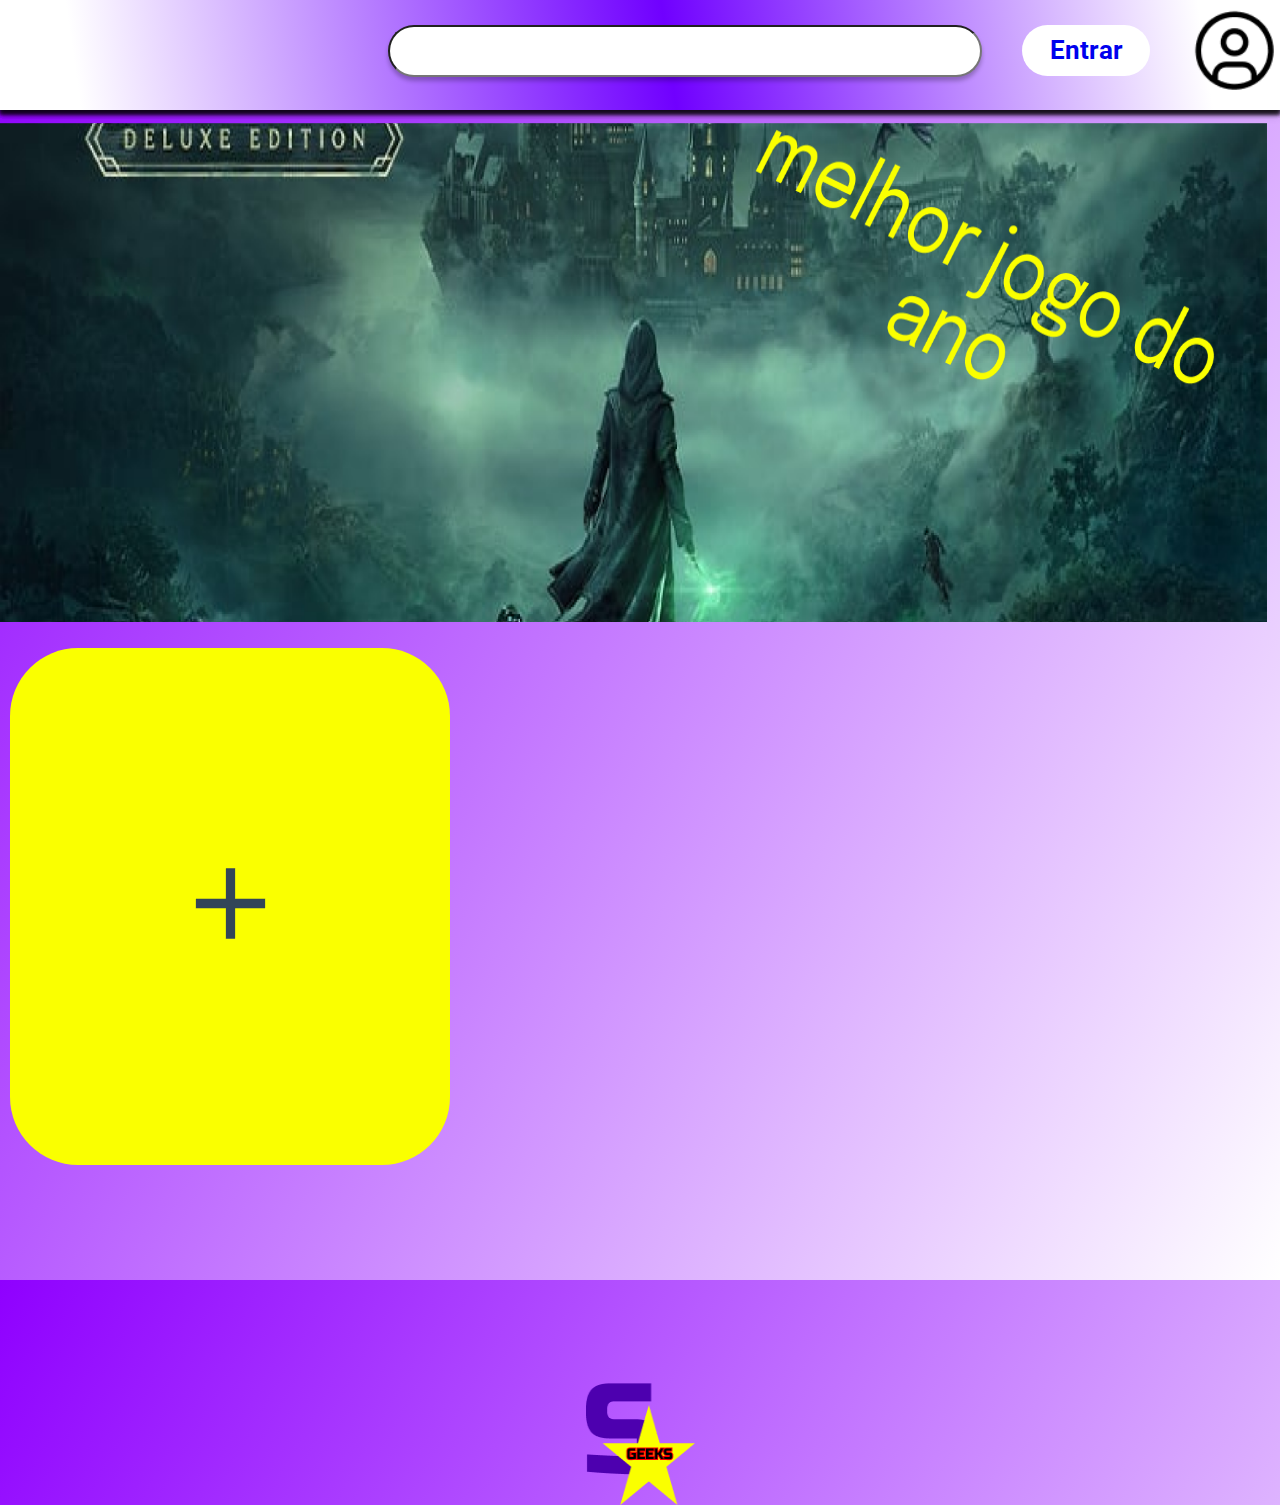
<file: index.html>
<!DOCTYPE html>
<html lang="pt-bt">
<head>
    <meta charset="UTF-8">
    <meta http-equiv="X-UA-Compatible" content="IE=edge">
    <meta name="viewport" content="width=device-width, initial-scale=1.0">
    <title>Document</title>
    <link rel="stylesheet" href="https://cdn.jsdelivr.net/npm/bootstrap-icons@1.10.3/font/bootstrap-icons.css">
    <link rel="preconnect" href="https://fonts.googleapis.com">
    <link rel="preconnect" href="https://fonts.gstatic.com" crossorigin>
    <link href="https://fonts.googleapis.com/css2?family=Roboto:wght@100&display=swap" rel="stylesheet">
    <link rel="stylesheet" media="screen and (min-width: 600px)" href="estilo_pc.css">
    <link rel="stylesheet" media="screen and (max-width: 560px)" href="estilo_cell.css">

</head>
<body>
    <div class="container">
        <div class="container2">
            
            <div class="acc"><img src="Rectangle 6.png" alt=""></div>
            <header class="bara_superior">
                <div class=""><input class="bara_de_pesquisa" type="search"></div>
                <div class="botaoentrar"><a class="bot-sub" href="log-in.html">Entrar</a></div>
                <a href="log-in.html "><img class="avatarpc" src="avataricon.png" alt=""></a>
            </header>
            <div class="retangulo7"><div class="add_fill"><a href="uploader de produto.html"><img src="add_fill.png" alt=""></a></div></div>
        </div>
        
        
        <div class="logocentro"><img src="logo ev.png" alt=""></div>
    </div>
    
    
    

</body>
</html>
</file>
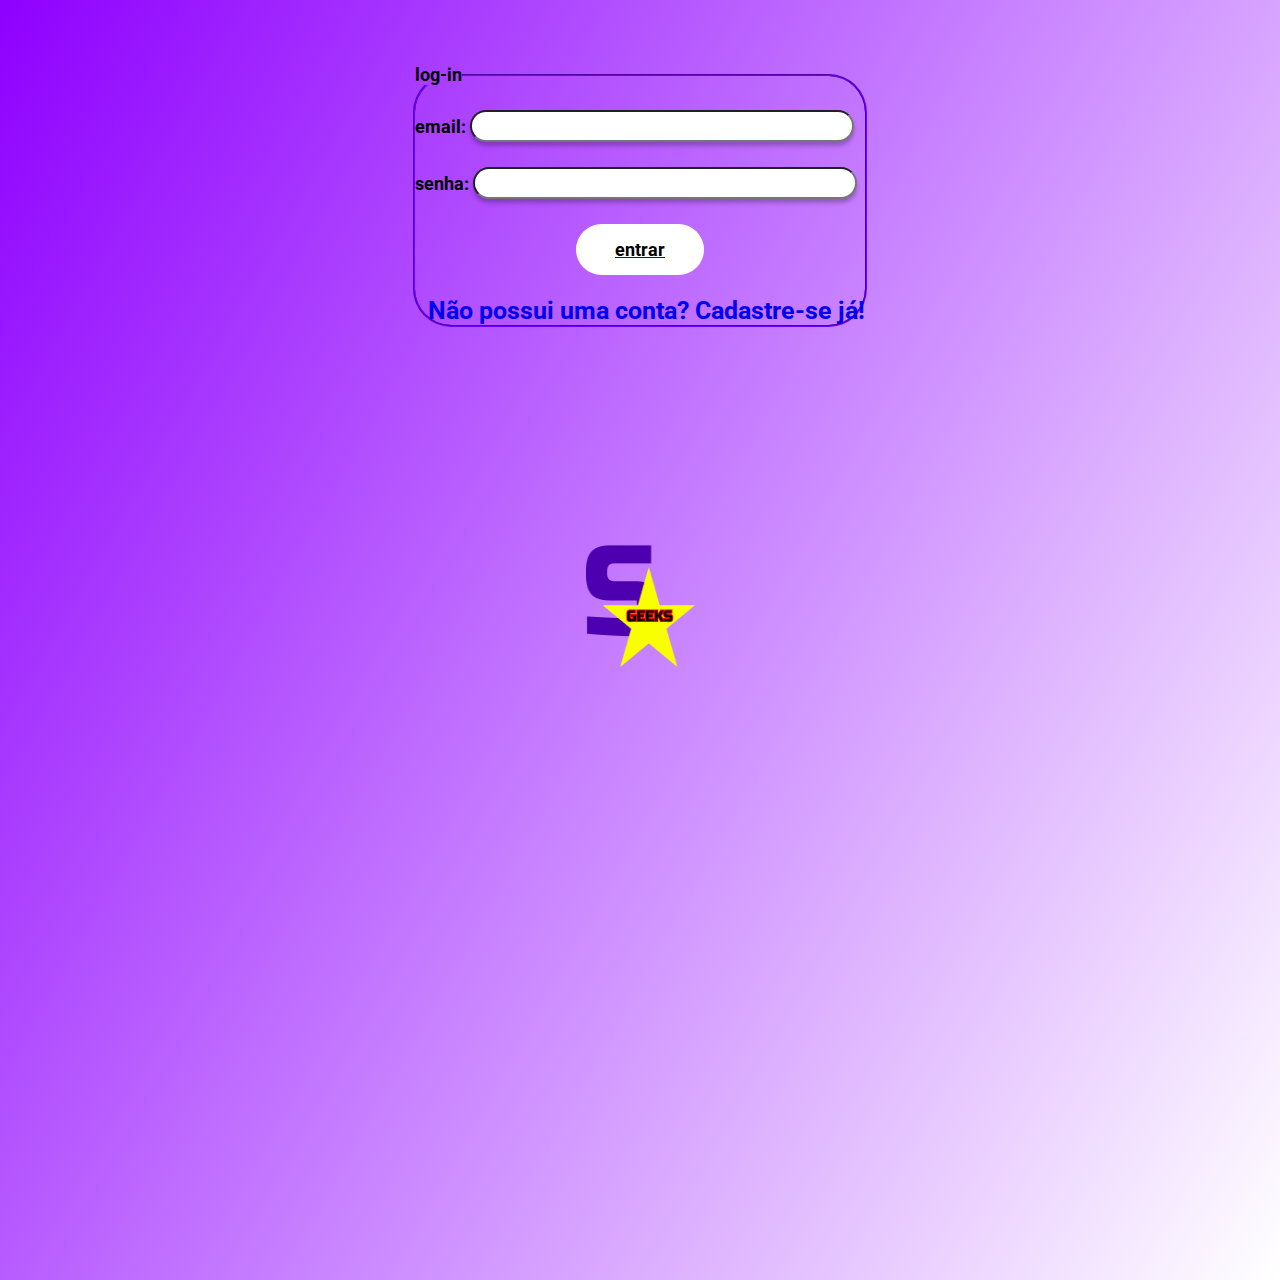
<file: log-in.html>
<!DOCTYPE html>
<html lang="pt-bt">
<head>
    <meta charset="UTF-8">
    <meta http-equiv="X-UA-Compatible" content="IE=edge">
    <meta name="viewport" content="width=device-width, initial-scale=1.0">
    <title>Document</title>
    <link rel="stylesheet" media="screen and (min-width: 900px)" href="estilo_pc.css">
    <link rel="stylesheet" media="screen and (max-width: 768px)" href="estilo_cell.css">
    <link rel="stylesheet" href="estilo.css">
    <link rel="stylesheet" href="https://cdn.jsdelivr.net/npm/bootstrap-icons@1.10.3/font/bootstrap-icons.css">
    <link rel="preconnect" href="https://fonts.googleapis.com">
    <link rel="preconnect" href="https://fonts.gstatic.com" crossorigin>
    <link href="https://fonts.googleapis.com/css2?family=Roboto:wght@100&display=swap" rel="stylesheet">

</head>
<body>
    <div class="logsin-in">
        <fieldset class="sislogsingin">
            <legend>log-in</legend>
            <label for="ilogin">email:</label>
            <input class="inputtexto" type="email" id="ilogin" name="emname">
            <br>
            
            <label for="isenha">senha:</label>
            <input class="inputtexto" type="password" id="isenha" name="emname">
            <br>
            
            <a href="index.html"><div class="botaoentrar"><input class="bot-sub" type="submit" value="entrar"></div></a>
            <br>
            <a class="linktop" href="sing-in.html">Não possui uma conta? Cadastre-se já!</a>
            
            
            
        </fieldset>

    </div>
    <div class="logocentro"><img src="logo ev.png" alt=""></div>
</body>
</html>
</file>
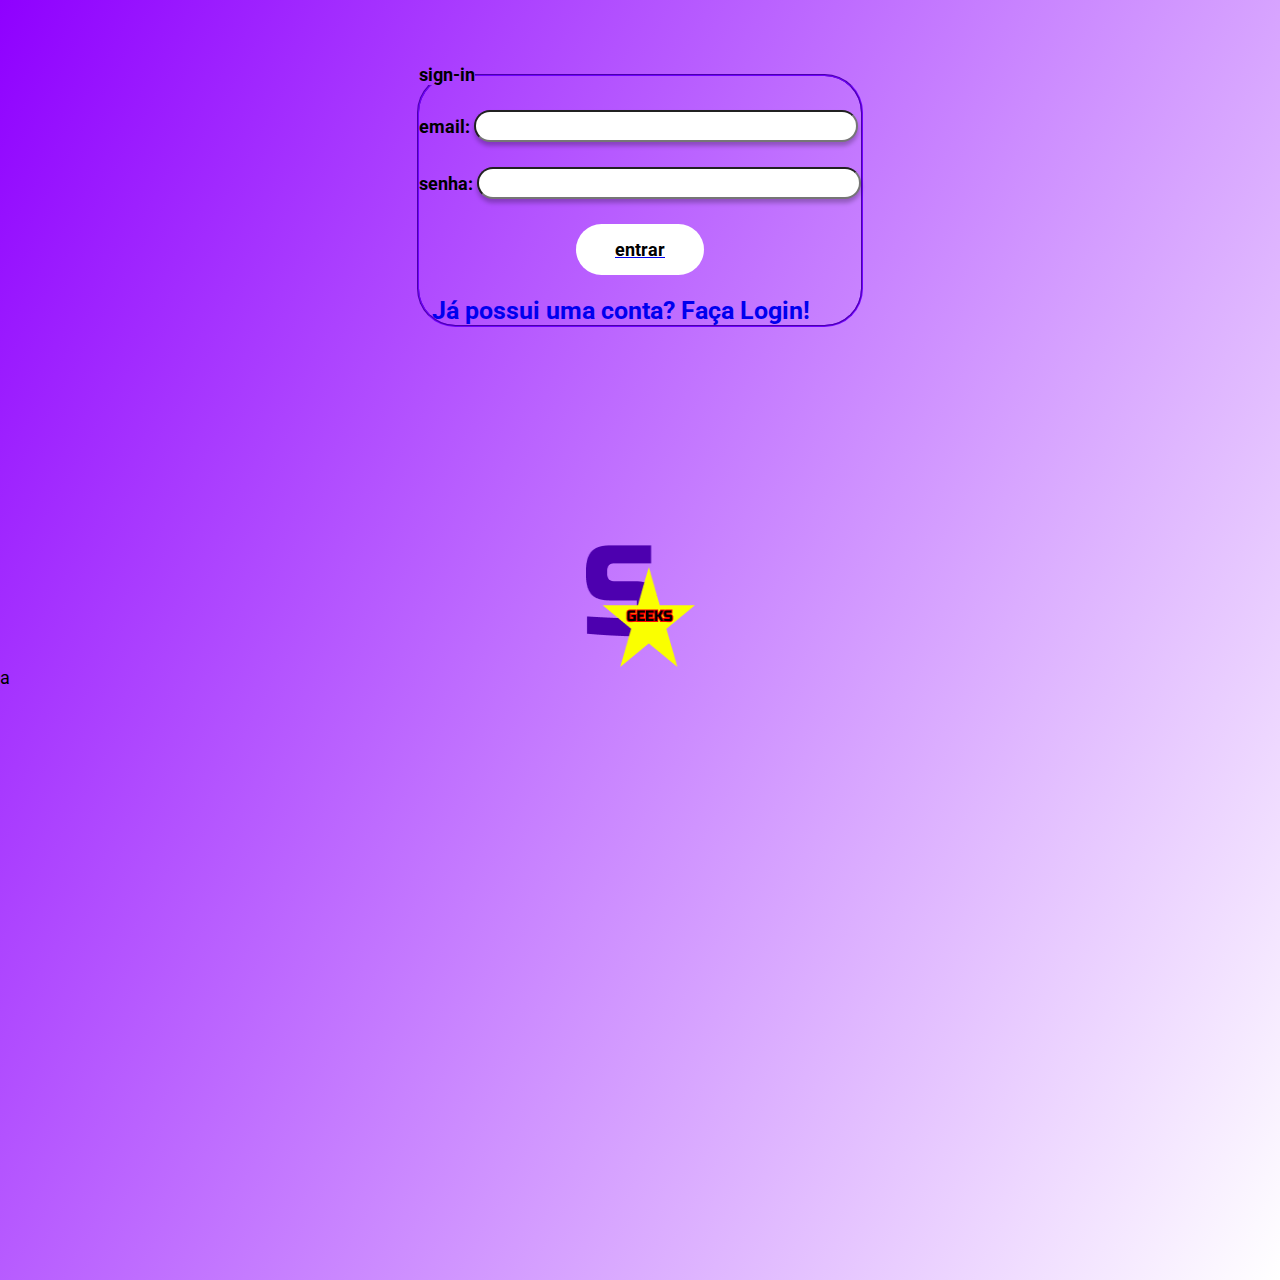
<file: sing-in.html>
<!DOCTYPE html>
<html lang="pt-bt">
<head>
    <meta charset="UTF-8">
    <meta http-equiv="X-UA-Compatible" content="IE=edge">
    <meta name="viewport" content="width=device-width, initial-scale=1.0">
    <title>Document</title>
    <link rel="stylesheet" media="screen and (min-width: 900px)" href="estilo_pc.css">
    <link rel="stylesheet" media="screen and (max-width: 768px)" href="estilo_cell.css">
    <link rel="stylesheet" href="estilo.css">
    <link rel="stylesheet" href="https://cdn.jsdelivr.net/npm/bootstrap-icons@1.10.3/font/bootstrap-icons.css">
    <link rel="preconnect" href="https://fonts.googleapis.com">
    <link rel="preconnect" href="https://fonts.gstatic.com" crossorigin>
    <link href="https://fonts.googleapis.com/css2?family=Roboto:wght@100&display=swap" rel="stylesheet">

</head>
<body> 
    <div class="logsin-in">
        <fieldset class="sislogsingin">
            <legend>sign-in</legend>
            <label for="ilogin">email:</label>
            <input class="inputtexto" type="email" id="ilogin" name="emname">
            <br>
            
            <label for="isenha">senha:</label>
            <input class="inputtexto" type="password" id="isenha" name="emname">
            <br>
            
            <a class="botaobrabo" href="index.html"><div class="botaoentrar"><input class="bot-sub" type="submit" value="entrar"></div></a>
            <br>
            <a class="linktop" href="log-in.html">Já possui uma conta? Faça Login!</a>

            
            
            
        </fieldset>

    </div>
    <div class="logocentro"><img src="logo ev.png" alt=""></div>
    a
</body>
</html>
</file>
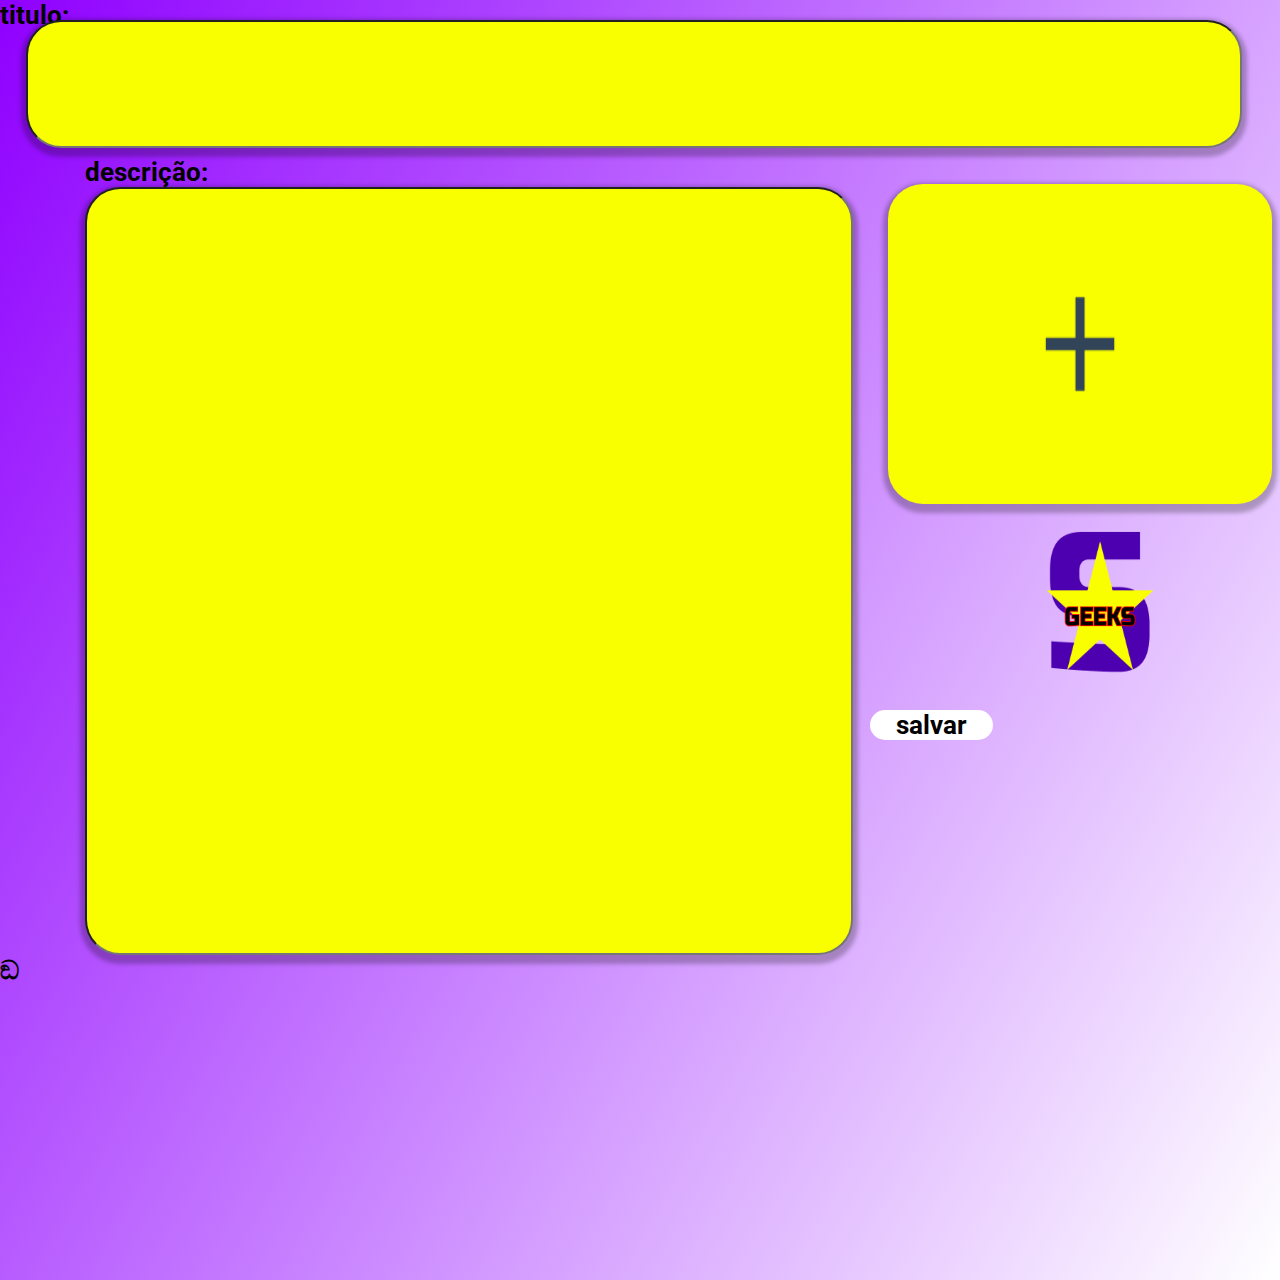
<file: uploader de produto.html>
<!DOCTYPE html>
<html lang="pt-bt">
<head>
    <meta charset="UTF-8">
    <meta http-equiv="X-UA-Compatible" content="IE=edge">
    <meta name="viewport" content="width=device-width, initial-scale=1.0">
    <title>Document</title>
    <link rel="stylesheet" media="screen and (min-width: 900px)" href="estilo_pc.css">
    <link rel="stylesheet" media="screen and (max-width: 768px)" href="estilo_cell.css">    
    <link rel="stylesheet" href="https://cdn.jsdelivr.net/npm/bootstrap-icons@1.10.3/font/bootstrap-icons.css">
    <link rel="preconnect" href="https://fonts.googleapis.com">
    <link rel="preconnect" href="https://fonts.gstatic.com" crossorigin>
    <link href="https://fonts.googleapis.com/css2?family=Roboto:wght@100&display=swap" rel="stylesheet">

</head>
<body class="pg">
    <div class="pgproduto">
        <div class="pgprodutotexto">
            <label for="ipgpt">
                titulo:
            </label>
            <input id="ipgpt" class="pgptitulo" type="text">
        </div>
        
        <div class="pgpdescricao">
            <label for="idesc">descrição:</label>
            <input class="ccdesc" id="idesc" type="text">
        </div>
        
        <div class="sidecl">
            <div class="iuploadimg">
                <div class="retangulo9"><div class="add_fill2"><img src="add_fill.png" alt=""></div></div>
            </div>
            <div class="pgprodutologo"><img src="logo ev2.png" alt=""></div>
            <a href="index.html"><div class="botaosalvar"><input class="bot-save" type="submit" value="salvar"></div></a>
        </div>
        ඞ

    </div>
</body>
</html>
</file>
<file: estilo_pc.css>
@import url("https://cdn.jsdelivr.net/npm/bootstrap-icons@1.10.3/font/bootstrap-icons.css");
*{
    margin: 0;
    padding: 0;
    box-sizing: border-box;
    font-family: 'Roboto', sans-serif;
    font-size: 2vw;
}

body{
height: 100vw;
background: linear-gradient(119.36deg, #8F00FF 0%, #FFFFFF 100%);
}
.container2{
    display: grid;
    grid-template-columns: 1fr 1fr;
    grid-template-rows: 
    0,5fr 
    2fr 
    1fr;
    grid-template-areas: 
    "h h "
    "l l "
    "c j ";
}
div>img{
    width: 110px;
    height: 150px;
}
.logocentro{
    display: flex;
    justify-content: center;
    margin-top: 190px;
}
.bara_superior{
    display: flex;
    grid-area: h;
    height: 110px;
    background: linear-gradient(261.79deg, #FFFFFF 6.36%, #7000FF 47.78%, #FFFFFF 93.75%);
    mix-blend-mode: normal;
    box-shadow: 0px 4px 4px rgba(0, 0, 0, 0.25), 0px 4px 4px rgba(0, 0, 0, 0.25), 0px 4px 4px rgba(0, 0, 0, 0.25), 0px 4px 4px rgba(0, 0, 0, 0.25), 0px 4px 4px rgba(0, 0, 0, 0.25), 0px 4px 4px rgba(0, 0, 0, 0.25), 0px 4px 4px rgba(0, 0, 0, 0.25), 0px 4px 9px rgba(0, 0, 0, 0.25);
    justify-content: right;
    gap: 40px;
    
}
.bara_de_pesquisa{
    background: #FFFFFF;
    border-radius: 26px;
    width: 594px;
    height: 52px;
    margin-top: 25px;
    box-shadow: 0px 4px 4px rgba(0, 0, 0, 0.25);
}
.acc>img{
    position: flex;
width: 99vw;
height: 40vw;
margin: 0;
}
.retangulo7{
    display: flex;
    grid-area: c;
    width: 440px;
    height: 517px;
    background: #FAFF00;
    border-radius: 68px;
    margin-top: 20px;
    flex-direction: column;
    justify-content: center;
    align-items: center;
    margin-left: 10px;
}
.add_fill{
    position: flex;
    width: 50px;
    height: 50px;
    display: flex;
    flex-direction: column;
    justify-content: center;
    align-items: center;
}
.avatarpc{
    display: flex;
    width: 90px;
    height: 90px;
    border: none;
    justify-content: center;
    margin-top: 0.5vw;
}
/* logsing-in */
.inputtexto{
    background: #FFFFFF;
    border-radius: 26px;
    width: 30vw;
    height: 2.5vw;
    margin-top: 25px;
    box-shadow: 0px 4px 4px rgba(0, 0, 0, 0.25);
}
.logsin-in{
    display: flex;
    justify-content: center;
}
.bot-sub{
    display: flex;
    margin-top: 20px;
    background-color: #FFFFFF;
    border-radius: 26px;
    padding: 10px;
    border: none;
    text-decoration: none;
    font-weight: bold;
    width: 10vw;
    height: 4vw;
    justify-content: center;
    text-align: center;
}
.botaoentrar{
    display: flex;
    justify-content: center;
    margin-top: 5px;
}
.sislogsingin{
     font-weight: bold;
     margin-top: 5vw;
}
.bot-sub:hover{
    background-color: #903efa;
}
fieldset{
    border-color: #7000FF;
    border-radius: 3vw;
}
/* uploader pdt */
.pgproduto{
    display: grid;
    grid-template-columns: auto auto auto;
    grid-template-rows: auto auto;
    grid-template-areas: 
    "T T T"
    "A B B";
}
.pgprodutologo{
    margin-top: 5%;
    width: 15%;
    height: 15%;
}
.pg{
    font-family: 'Roboto', sans-serif;
    font-size: large;
    font-weight: bold;
}
.pgprodutotexto{
    display: flex;
    flex-direction: row;
    grid-area: "T";
}
.pgptitulo{
    position: absolute;
width: 95vw;
height: 10vw;
left: 2vw;
top: 20px;

background: #FAFF00;
box-shadow: 0px 4px 4px 5px rgba(0, 0, 0, 0.25);
border-radius: 35px;
}
.iuploadimg{
    display: flex;
    width: 30vw;
    height: 25vw;
    background: #FAFF00;
    border-radius: 68px;
    margin-top: 20px;
    justify-content: center;
    align-items: center;
    margin-left: 10px;
    box-shadow: 0px 4px 4px 5px rgba(0, 0, 0, 0.25);
    border-radius: 35px;
}
.add_fill2{
    position: flex;
    width: 100%;
    height: 100%;
    display: flex;
    flex-direction: column;
    justify-self: center;
    align-items: center;
}
.ccdesc{
    width: 60vw;
    height: 60vw;
    background: #FAFF00;
    box-shadow: 0px 4px 4px 5px rgba(0, 0, 0, 0.25);
    border-radius: 35px;
}
.pgpdescricao{
    margin-top: 20%;
    display: flex;
    flex-direction: column;
    grid-area: "B";
}
.bot-save{
    margin-top: 2vw;
    background-color: #FFFFFF;
    border-radius: 26px;
    border: none;
    font-weight: bold;
    width: 30%;
    height: 20%;
    border: 3% solid;
    border-color: #5e2ba0;
}
.botaosalvar{
    margin-top: 10%;
}
.bot-save:hover{
    background-color: #903efa;
    color: white;
}
.sidecl{
    grid-area: "A";
    flex-direction: column;
    margin-top: 40%;
    gap: 3%;
    justify-items: center;
}

.linktop{
    margin-left: 01vw;
    font-size: 25px;
    text-decoration: none;

}
</file>
<file: estilo_cell.css>
@import url("https://cdn.jsdelivr.net/npm/bootstrap-icons@1.10.3/font/bootstrap-icons.css");
*{
    margin: 0;
    padding: 0;
    box-sizing: border-box;
    font-family: 'Roboto', sans-serif;
    font-size: large;
}

body{
height: 210vw;
width: 100vw;
background: linear-gradient(119.36deg, #8F00FF 0%, #FFFFFF 100%);
}
.container2{
    display: grid;
    grid-template-columns: 1fr 1fr;
    grid-template-rows: 
    0,5fr 
    2fr 
    1fr;
    grid-template-areas: 
    "h h "
    "l l "
    "c j ";
}
.logocentro{
    display: flex;
    justify-content: center;
    margin-top: 190px;
}
.bara_superior{
    display: flex;
    grid-area: h;
    height: 110px;
    background: linear-gradient(261.79deg, #FFFFFF 6.36%, #7000FF 47.78%, #FFFFFF 93.75%);
    mix-blend-mode: normal;
    box-shadow: 0px 4px 4px rgba(0, 0, 0, 0.25), 0px 4px 4px rgba(0, 0, 0, 0.25), 0px 4px 4px rgba(0, 0, 0, 0.25), 0px 4px 4px rgba(0, 0, 0, 0.25), 0px 4px 4px rgba(0, 0, 0, 0.25), 0px 4px 4px rgba(0, 0, 0, 0.25), 0px 4px 4px rgba(0, 0, 0, 0.25), 0px 4px 9px rgba(0, 0, 0, 0.25);
    justify-content: right;
    gap: 40px;
    
}
.bara_de_pesquisa{
    display: none;
}
.acc>img{
    position: flex;
width: 100vw;
height: 40vw;
margin: 0;
}
.retangulo7{
    display: flex;
    grid-area: c;
    width: 95vw;
    height: 25vw;
    background: #FAFF00;
    border-radius: 68px;
    margin-top: 20px;
    flex-direction: column;
    justify-content: center;
    align-items: center;
    margin-left: 10px;
}
.add_fill{
    position: flex;
    width: 50px;
    height: 50px;
    display: flex;
    flex-direction: column;
    justify-content: center;
    align-items: center;
}
.bara_superior>img{
    display: flex;
    width: 30vw;
    height: 30vw;
    margin-right: 35vw;
}
.bot-sub{
    display: none;}
/* logsing-in */
.inputtexto{
    background: #FFFFFF;
    border-radius: 26px;
    width: 80vw;
    height: 15vw;
    margin-top: 25px;
    box-shadow: 0px 4px 4px rgba(0, 0, 0, 0.25);
}
.logsin-in{
    display: flex;
    justify-content: center;
    height: 90vw;
}
.botaoentrar{
    display: flex  ;
    justify-content: center;
    color: aliceblue;
    background-color: #903efa   ;
    height: 20vw;

}
.sislogsingin{
     font-weight: bold;
     margin-top: 12vw;
}
.bot-sub:hover{
    background-color: #903efa;
}
fieldset{
    border-color: #7000FF;
    border-radius: 3vw;
}
/* uploader pdt */
.pgproduto{
    display: grid;
    grid-template-columns: auto ;
    grid-template-rows: auto auto auto;
    grid-template-areas: 
    "T"
    "D"
    "P";
    justify-content: center;
    justify-items: center;
}
.pgprodutologo>img{
    margin-top: 1vw;
    width: 25vw;
    height: 30vw;
    margin-left: 23vw;
}
.pg{
    font-family: 'Roboto', sans-serif;
    font-size: large;
    font-weight: bold;
    align-items: center;
}
.pgprodutotexto{
    display: grid;
    flex-direction: column;
    grid-area: "T";
}
.avatarpc{
    margin-right: 36vw;
    margin-top: 5vw;
    
}
.pgptitulo{
    position: absolute;
width: 95vw;
height: 15vw;
left: 2vw;
top: 6vw;

background: #FAFF00;
box-shadow: 0px 4px 4px 5px rgba(0, 0, 0, 0.25);
border-radius: 35px;
}
.iuploadimg{
    display: flex;
    width: 70vw;
    height: 40vw;
    background: #FAFF00;
    border-radius: 68px;
    margin-top: 20px;
    justify-items: center;
    align-items: center;
    box-shadow: 0px 4px 4px 5px rgba(0, 0, 0, 0.25);
    border-radius: 35px;
    flex-direction: column;
}
.add_fill2>img{
    display: flex;
    width: 23vw;
    height: 20vw;
    text-align: center;
    margin-top: 10vw;
}
.ccdesc{
    width: 90vw;
    height: 120vw;
    background: #FAFF00;
    box-shadow: 0px 4px 4px 5px rgba(0, 0, 0, 0.25);
    border-radius: 35px;
}
.pgpdescricao{
    margin-top: 20%;
    display: flex;
    flex-direction: column;
    grid-area: "D";
}
.bot-save{
    margin-top: 2vw;
    background-color: #FFFFFF;
    border-radius: 26px;
    border: none;
    font-weight: bold;
    width: 30vw;
    height: 10vw;
    border: 1vw solid;
    border-color: #5e2ba0;
    margin-left: 20vw;
}
.bot-save:hover{
    background-color: #903efa;
    color: white;
}
.sidecl{
    grid-area: "P";
    flex-direction: column;
    gap: 3vw;
    justify-items: center;
}
.idesc{
    justify-self: center;
    display: flex;
}

.botaobrabo{
    background-color: #8F00FF;
}

input[type=submit]{
    height: auto;
}
</file>
<file: estilo.css>
@import url("https://cdn.jsdelivr.net/npm/bootstrap-icons@1.10.3/font/bootstrap-icons.css");
*{
    margin: 0;
    padding: 0;
    box-sizing: border-box;
    font-family: 'Roboto', sans-serif;
    font-size: large;
}

body{
height: 100vw;
background: linear-gradient(119.36deg, #8F00FF 0%, #FFFFFF 100%);
}
.container2{
    display: grid;
    grid-template-columns: 1fr 1fr 1fr 1fr 1fr 1fr 1fr 1fr;
    grid-template-rows: 
    0,5fr 
    2fr 
    1fr;
    grid-template-areas: 
    "h h h h h h h h"
    "l l l l l l l l"
    "c j j j j j j j";
}
div>img{
    width: 110px;
    height: 150px;
}
.logocentro{
    display: flex;
    justify-content: center;
    margin-top: 190px;
}
.bara_superior{
    display: flex;
    grid-area: h;
    height: 110px;
    background: linear-gradient(261.79deg, #FFFFFF 6.36%, #7000FF 47.78%, #FFFFFF 93.75%);
    mix-blend-mode: normal;
    box-shadow: 0px 4px 4px rgba(0, 0, 0, 0.25), 0px 4px 4px rgba(0, 0, 0, 0.25), 0px 4px 4px rgba(0, 0, 0, 0.25), 0px 4px 4px rgba(0, 0, 0, 0.25), 0px 4px 4px rgba(0, 0, 0, 0.25), 0px 4px 4px rgba(0, 0, 0, 0.25), 0px 4px 4px rgba(0, 0, 0, 0.25), 0px 4px 9px rgba(0, 0, 0, 0.25);
    justify-content: right;
    gap: 40px;
    
}
.bara_de_pesquisa{
    background: #FFFFFF;
    border-radius: 26px;
    width: 594px;
    height: 52px;
    margin-top: 25px;
    box-shadow: 0px 4px 4px rgba(0, 0, 0, 0.25);
}
.acc>img{
    position: flex;
width: 99vw;
height: 493px;
margin: 0;
}
.retangulo7{
    display: flex;
    grid-area: c;
    width: 440px;
    height: 517px;
    background: #FAFF00;
    border-radius: 68px;
    margin-top: 20px;
    flex-direction: column;
    justify-content: center;
    align-items: center;
    margin-left: 10px;
}
.add_fill{
    position: flex;
    width: 50px;
    height: 50px;
    display: flex;
    flex-direction: column;
    justify-content: center;
    align-items: center;
}
.bavatarpc{
    display: flex;
    background-image: url(avataricon.png);
    width: 90px;
    height: 90px;
    border: none;
    justify-content: center;
}
/* logsing-in */
.inputtexto{
    background: #FFFFFF;
    border-radius: 26px;
    width: 30vw;
    height: 2.5vw;
    margin-top: 25px;
    box-shadow: 0px 4px 4px rgba(0, 0, 0, 0.25);
}
.logsin-in{
    display: flex;
    justify-content: center;
}
.bot-sub{
    margin-top: 20px;
    background-color: #FFFFFF;
    border-radius: 26px;
    border: none;
    font-weight: bold;
    width: 10vw;
    height: 4vw;
}
.botaoentrar{
    display: flex;
    justify-content: center;
    margin-top: 5px;
}
.sislogsingin{
     font-weight: bold;
     margin-top: 5vw;
}
.bot-sub:hover{
    background-color: #903efa;
}
fieldset{
    border-color: #7000FF;
    border-radius: 3vw;
}
/* uploader pdt */
.pgproduto{
    display: grid;
    grid-template-columns: auto auto auto;
    grid-template-rows: auto auto;
    grid-template-areas: 
    "T T T"
    "A B B";
}
.pgprodutologo{
    display: flex;
    width: 155;
    height: 175;
}
.pg{
    font-family: 'Roboto', sans-serif;
    font-size: large;
    font-weight: bold;
}
.pgprodutotexto{
    display: flex;
    flex-direction: row;
    grid-area: "T";
}
.pgptitulo{
    position: absolute;
width: 95vw;
height: 10vw;
left: 22px;
top: 20px;

background: #FAFF00;
box-shadow: 0px 4px 4px 5px rgba(0, 0, 0, 0.25);
border-radius: 35px;
}
.iuploadimg{
    display: flex;
    width: 30vw;
    height: 25vw;
    background: #FAFF00;
    border-radius: 68px;
    margin-top: 20px;
    justify-content: center;
    align-items: center;
    margin-left: 10px;
    box-shadow: 0px 4px 4px 5px rgba(0, 0, 0, 0.25);
    border-radius: 35px;
}
.add_fill2{
    position: flex;
    width: 50px;
    height: 50px;
    display: flex;
    flex-direction: column;
    justify-content: center;
    align-items: center;
}
.ccdesc{
    width: 60vw;
    height: 60vw;
    background: #FAFF00;
    box-shadow: 0px 4px 4px 5px rgba(0, 0, 0, 0.25);
    border-radius: 35px;
}
.pgpdescricao{
    display: flex;
    flex-direction: column;
    grid-area: "B";
}
.bot-save{
    margin-top: 20px;
    background-color: #FFFFFF;
    border-radius: 26px;
    border: none;
    font-weight: bold;
    width: 10vw;
    height: 4vw;
    border: 3px solid;
    border-color: #5e2ba0;
}
.botaosalvar{
    margin-top: 5px;
}
.bot-save:hover{
    background-color: #903efa;
    color: white;
}
.sidecl{
    grid-area: "A";
    flex-direction: column;
}
</file>
